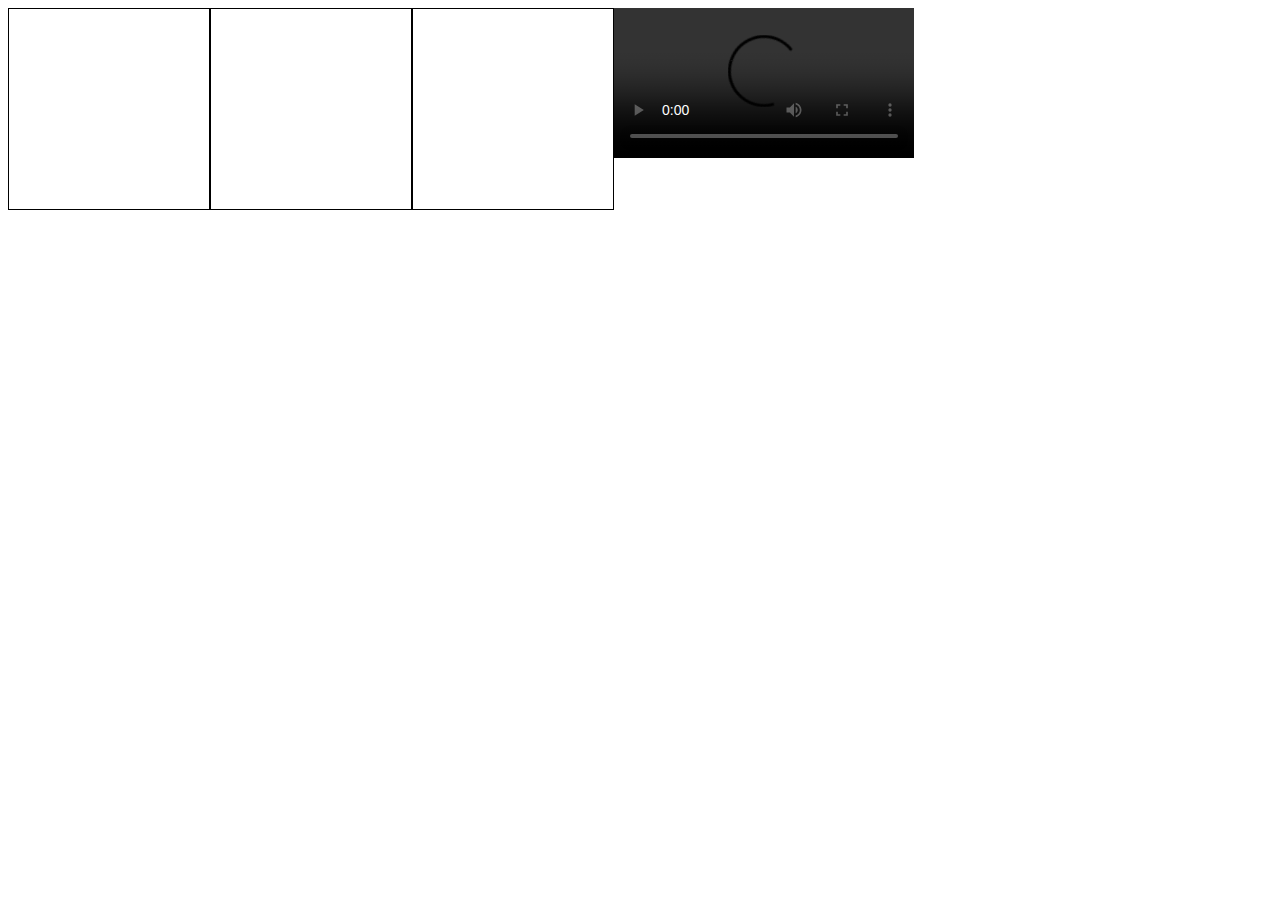
<file: site/index__.html>
<!doctype html>
<html>
<head>
<base
	href="http://mozillapopcorn.org/maker/./layouts/labex/template.html">
<script src="../../lib/popcorn/popcorn.js"></script>
<script src="../../lib/popcorn/popcorn.youtube.js"></script>
<script src="../../lib/popcorn/popcorn.vimeo.js"></script>
<script src="../../lib/popcorn/popcorn.soundcloud.js"></script>
<script src="../../lib/popcorn/popcorn.image.js"></script>
<script src="../../lib/popcorn/popcorn.footnote.js"></script>
<script src="../../lib/popcorn/popcorn.twitter.js"></script>
<script src="../../lib/popcorn/popcorn.subtitle.js"></script>
<script src="../../lib/popcorn/popcorn.attribution.js"></script>
<script src="../../lib/popcorn/popcorn.flickr.js"></script>
<script src="../../lib/popcorn/popcorn.webpage.js"></script>
<script src="../../lib/popcorn/popcorn.wikipedia.js"></script>
<script src="../../lib/popcorn/popcorn.googlemap.js"></script>
<!--  <script src="../../butter/src/previewer/butter.previewer.js"></script> -->
<style>
video,div {
	float: left;
	display: inline;
}

.content-div {
	width: 200px;
	height: 200px;
	border: 1px solid #000;
}

#main {
	min-width: 300px;
	min-height: 200px;
}
</style>
<script>
	document.addEventListener('DOMContentLoaded', function(e) {
		var popcorn = Popcorn('#butter-media-element-Media0');
		popcorn.flickr( {
			start : '0',
			end : '61.490202954534944',
			userid : '',
			tags : 'giner, bleu',
			username : '',
			apikey : '',
			target : 'sample-div-1',
			height : '',
			width : '',
			padding : '',
			border : '',
			numberofimages : '600'
		});
		popcorn.text( {
			start : '32.822473198704465',
			end : '53.59619041307438',
			text : 'Hello !!!',
			target : 'sample-div-2'
		});
		popcorn.twitter( {
			start : '306.80088180453447',
			end : '327.1727863068276',
			src : 'undefined',
			target : 'twitter-container',
			height : 'undefined',
			width : 'undefined'
		});

	}, false);
</script>
</head>
<body>

<div class="content-div" data-butter="target" id="sample-div-1"></div>
<div class="content-div" data-butter="target" id="sample-div-2"></div>
<div class="content-div" data-butter="target" id="sample-div-3"></div>


<div id="main" data-butter="media"><video controls=""
	id="butter-media-element-Media0" autobuffer="true" preload="auto"><source
	src="http://localhost:3000/videos/17NOVOdileNouvelVO.webm"></video></div>
</body>
</html>

<!-- 
{"template":"labex","title":"labex","guid":"B2C3D65D-5790-4D96-AE08-48224E8023C6","project":{"targets":[{"id":0,"name":"sample-div-1"},{"id":1,"name":"sample-div-2"},{"id":2,"name":"sample-div-3"}],"media":[{"id":"Media0","name":"Media01327580608636","url":"http://localhost:3000/videos/17NOVOdileNouvelVO.webm","target":"main","duration":421.2909851074219,"tracks":[{"name":"Track1327580627564","id":"Track0","trackEvents":[{"id":"TrackEvent0","type":"flickr","popcornOptions":{"start":0,"end":61.490202954534944,"userid":"","tags":"giner, bleu","username":"","apikey":"","height":"","width":"","padding":"","border":"","numberofimages":"600","target":"sample-div-1"},"track":"Track1327580627564","name":"Track1327580627575"}]},{"name":"Track1327580724330","id":"Track1","trackEvents":[{"id":"TrackEvent1","type":"text","popcornOptions":{"start":32.822473198704465,"end":53.59619041307438,"text":"Hello !!!","target":"sample-div-2"},"track":"Track1327580724330","name":"Track1327580724340"},{"id":"TrackEvent2","type":"twitter","popcornOptions":{"start":306.80088180453447,"end":327.1727863068276},"track":"Track1327580724330","name":"Track1327580817232"}]}]}]},"timeStamp":1327580910765}

-->
</file>
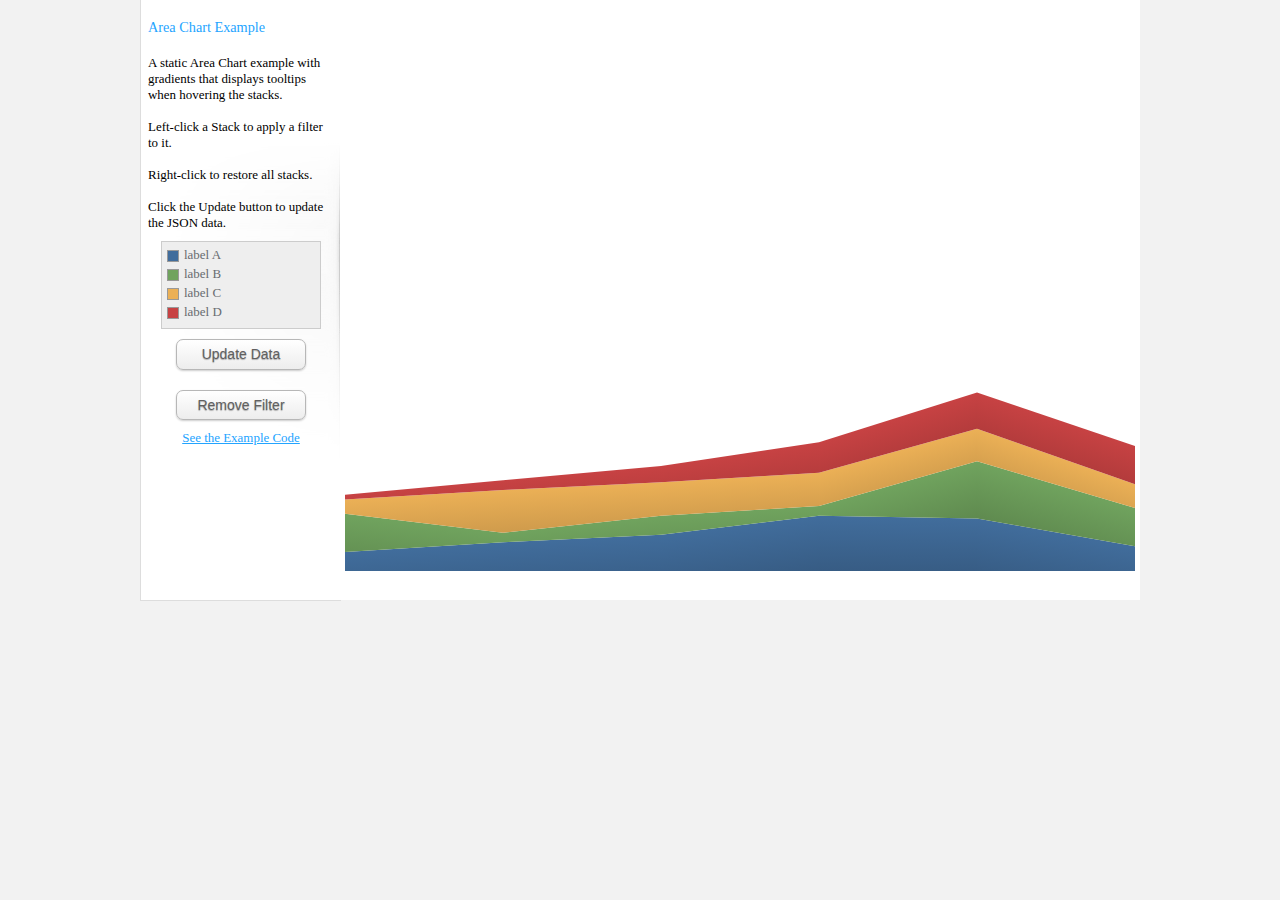
<file: site/lib/external/jit/Examples/AreaChart/example1.html>
<!DOCTYPE html PUBLIC "-//W3C//DTD XHTML 1.0 Transitional//EN" "http://www.w3.org/TR/xhtml1/DTD/xhtml1-transitional.dtd">
<html xmlns="http://www.w3.org/1999/xhtml" xml:lang="en" lang="en">
<head>
<meta http-equiv="Content-Type" content="text/html; charset=UTF-8" />
<title>AreaChart - Area Chart Example</title>

<!-- CSS Files -->
<link type="text/css" href="../css/base.css" rel="stylesheet" />
<link type="text/css" href="../css/AreaChart.css" rel="stylesheet" />

<!--[if IE]><script language="javascript" type="text/javascript" src="../../Extras/excanvas.js"></script><![endif]-->

<!-- JIT Library File -->
<script language="javascript" type="text/javascript" src="../../jit.js"></script>

<!-- Example File -->
<script language="javascript" type="text/javascript" src="example1.js"></script>
</head>

<body onload="init();">
<div id="container">

<div id="left-container">



        <div class="text">
        <h4>
Area Chart Example    
        </h4> 

            A static Area Chart example with gradients that displays tooltips when hovering the stacks.<br /><br />
            Left-click a Stack to apply a filter to it.<br /><br />
            Right-click to restore all stacks.<br /><br />
            Click the Update button to update the JSON data.
            
        </div>
        <ul id="id-list"></ul>
        <a id="update" href="#" class="theme button white">Update Data</a>
        <a id="restore" href="#" class="theme button white">Remove Filter</a>
        
        


<div style="text-align:center;"><a href="example1.js">See the Example Code</a></div>            
</div>

<div id="center-container">
    <div id="infovis"></div>    
</div>

<div id="right-container">

<div id="inner-details"></div>

</div>

<div id="log"></div>
</div>
</body>
</html>
</file>
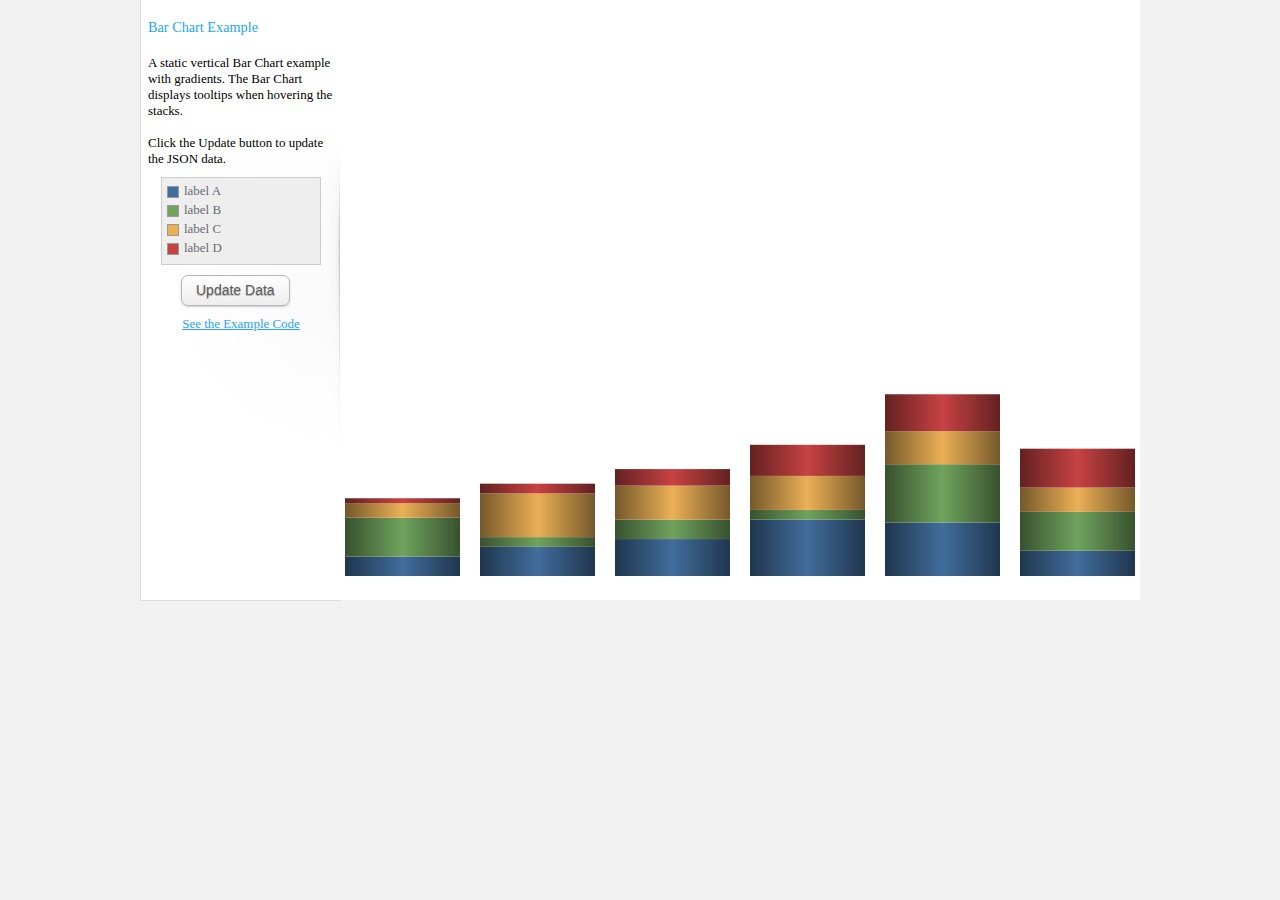
<file: site/lib/external/jit/Examples/BarChart/example1.html>
<!DOCTYPE html PUBLIC "-//W3C//DTD XHTML 1.0 Transitional//EN" "http://www.w3.org/TR/xhtml1/DTD/xhtml1-transitional.dtd">
<html xmlns="http://www.w3.org/1999/xhtml" xml:lang="en" lang="en">
<head>
<meta http-equiv="Content-Type" content="text/html; charset=UTF-8" />
<title>BarChart - Bar Chart Example</title>

<!-- CSS Files -->
<link type="text/css" href="../css/base.css" rel="stylesheet" />
<link type="text/css" href="../css/BarChart.css" rel="stylesheet" />

<!--[if IE]><script language="javascript" type="text/javascript" src="../../Extras/excanvas.js"></script><![endif]-->

<!-- JIT Library File -->
<script language="javascript" type="text/javascript" src="../../jit.js"></script>

<!-- Example File -->
<script language="javascript" type="text/javascript" src="example1.js"></script>
</head>

<body onload="init();">
<div id="container">

<div id="left-container">



        <div class="text">
        <h4>
Bar Chart Example    
        </h4> 

            A static vertical Bar Chart example with gradients. The Bar Chart displays tooltips when hovering the stacks. <br /><br />
            Click the Update button to update the JSON data.
            
        </div>
        <ul id="id-list"></ul>
        <a id="update" href="#" class="theme button white">Update Data</a>


<div style="text-align:center;"><a href="example1.js">See the Example Code</a></div>            
</div>

<div id="center-container">
    <div id="infovis"></div>    
</div>

<div id="right-container">

<div id="inner-details"></div>

</div>

<div id="log"></div>
</div>
</body>
</html>
</file>
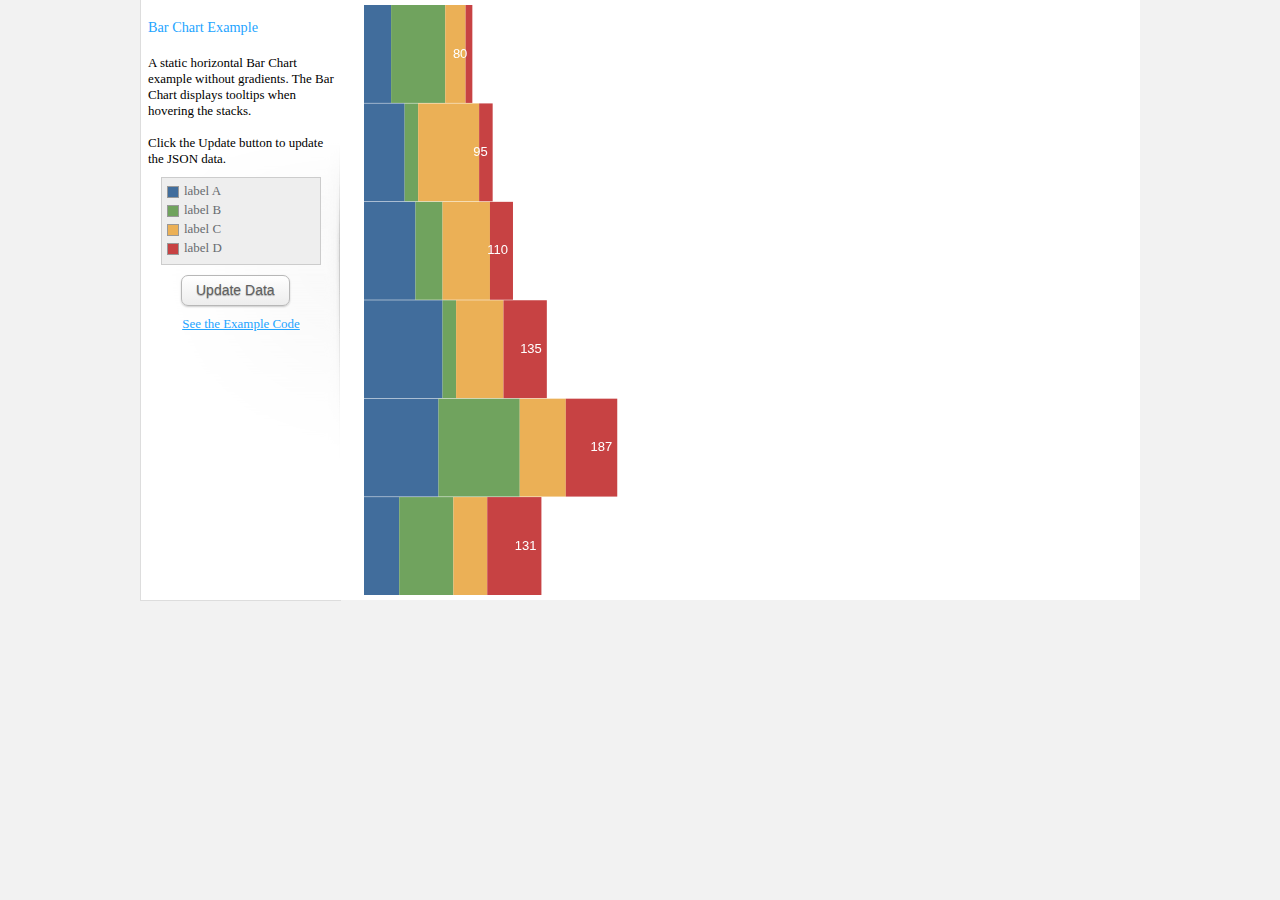
<file: site/lib/external/jit/Examples/BarChart/example2.html>
<!DOCTYPE html PUBLIC "-//W3C//DTD XHTML 1.0 Transitional//EN" "http://www.w3.org/TR/xhtml1/DTD/xhtml1-transitional.dtd">
<html xmlns="http://www.w3.org/1999/xhtml" xml:lang="en" lang="en">
<head>
<meta http-equiv="Content-Type" content="text/html; charset=UTF-8" />
<title>BarChart - Bar Chart Example</title>

<!-- CSS Files -->
<link type="text/css" href="../css/base.css" rel="stylesheet" />
<link type="text/css" href="../css/BarChart.css" rel="stylesheet" />

<!--[if IE]><script language="javascript" type="text/javascript" src="../../Extras/excanvas.js"></script><![endif]-->

<!-- JIT Library File -->
<script language="javascript" type="text/javascript" src="../../jit.js"></script>

<!-- Example File -->
<script language="javascript" type="text/javascript" src="example2.js"></script>
</head>

<body onload="init();">
<div id="container">

<div id="left-container">



        <div class="text">
        <h4>
Bar Chart Example    
        </h4> 

            A static horizontal Bar Chart example without gradients. The Bar Chart displays tooltips when hovering the stacks.<br /><br />
            Click the Update button to update the JSON data.
            
        </div>
        <ul id="id-list"></ul>
        <a id="update" href="#" class="theme button white">Update Data</a>


<div style="text-align:center;"><a href="example2.js">See the Example Code</a></div>            
</div>

<div id="center-container">
    <div id="infovis"></div>    
</div>

<div id="right-container">

<div id="inner-details"></div>

</div>

<div id="log"></div>
</div>
</body>
</html>
</file>
<file: site/lib/external/jit/Examples/css/base.css>
html, body {
    margin:0;
    padding:0;
    font-family: "Lucida Grande", Verdana;
    font-size: 0.9em;
    text-align: center;
    background-color:#F2F2F2;
    
}

input, select {
    font-size:0.9em;
}

table {
    margin-top:-10px;
    margin-left:7px;
}

h4 {
    font-size:1.1em;
    text-decoration:none;
    font-weight:normal;
    color:#23A4FF;
}

a {
    color:#23A4FF;
}

#container {
    width: 1000px;
    height: 600px;
    margin:0 auto;
    position:relative;
}

#left-container, 
#right-container, 
#center-container {
    height:600px;
    position:absolute;
    top:0;
}

#left-container, #right-container {
    width:200px;
    color:#686c70;
    text-align: left;
    overflow: auto;
    background-color:#fff;
    background-repeat:no-repeat;
    border-bottom:1px solid #ddd;
}

#left-container {
    left:0;
    background-image:url('col2.png');
    background-position:center right;
    border-left:1px solid #ddd;
    
}

#right-container {
    right:0;
    background-image:url('col1.png');
    background-position:center left;
    border-right:1px solid #ddd;
}

#right-container h4{
    text-indent:8px;
}

#center-container {
    width:600px;
    left:200px;
    background-color:#ffffff;
    color:#ccc;
}

.text {
    margin: 7px;
    color:#000000;
}

#inner-details {
    font-size:0.8em;
    list-style:none;
    margin:7px;
}

#log {
    position:absolute;
    top:10px;
    font-size:1.0em;
    font-weight:bold;
    color:#23A4FF;
}


#infovis {
    position:relative;
    width:600px;
    height:600px;
    margin:auto;
    overflow:hidden;
}

/*TOOLTIPS*/
.tip {
    color: #111;
    width: 139px;
    background-color: white;
    border:1px solid #ccc;
    -moz-box-shadow:#555 2px 2px 8px;
    -webkit-box-shadow:#555 2px 2px 8px;
    -o-box-shadow:#555 2px 2px 8px;
    box-shadow:#555 2px 2px 8px;
    opacity:0.9;
    filter:alpha(opacity=90);
    font-size:10px;
    font-family:Verdana, Geneva, Arial, Helvetica, sans-serif;
    padding:7px;
}
</file>
<file: site/lib/external/jit/Examples/css/AreaChart.css>
#right-container {
  display: none;
}

#center-container {
  width:800px;
}

#infovis {
  width:800px;
}

#id-list {
	background-color:#EEEEEE;
	border:1px solid #CCCCCC;
	margin:10px 20px 0 20px;
	padding:5px;
	text-align:left;
	text-indent:2px;
}

#id-list li {
  list-style: none;
  margin-bottom:3px;
  
}

.query-color {
	border:1px solid #999999;
	float:left;
	height:10px;
	margin:3px 3px 0 0;
	width:10px;
}

#update, #restore {
  text-align: center;
  width: 100px;
  margin:10px 35px;
}

.button {
  display: inline-block;
  outline: none;
  cursor: pointer;
  text-align: center;
  text-decoration: none;
  font: 14px / 100% Arial, Helvetica, sans-serif;
  padding: 0.5em 1em 0.55em;
  text-shadow: 0px 1px 1px rgba(0, 0, 0, 0.3);
  -webkit-border-radius: 0.5em;
  -moz-border-radius: 0.5em;
  border-radius: 0.5em;
  -webkit-box-shadow: 0px 1px 2px rgba(0, 0, 0, 0.2);
  -moz-box-shadow: 0px 1px 2px rgba(0, 0, 0, 0.2);
  box-shadow: 0px 1px 2px rgba(0, 0, 0, 0.2);
}

.button:hover {
  text-decoration: none;
}

.button:active {
  position: relative;
  top: 1px;
}

/* gray */
.gray {
  color: #e9e9e9;
  border: solid 1px #555;
  background: #6e6e6e;
  background: -webkit-gradient(linear, left top, left bottom, from(#888), to(#575757));
  background: -moz-linear-gradient(top,  #888,  #575757);
  filter:  progid:DXImageTransform.Microsoft.gradient(startColorstr='#888888', endColorstr='#575757');
}

.gray:hover {
  background: #616161;
  background: -webkit-gradient(linear, left top, left bottom, from(#757575), to(#4b4b4b));
  background: -moz-linear-gradient(top,  #757575,  #4b4b4b);
  filter:  progid:DXImageTransform.Microsoft.gradient(startColorstr='#757575', endColorstr='#4b4b4b');
}

.gray:active {
  color: #afafaf;
  background: -webkit-gradient(linear, left top, left bottom, from(#575757), to(#888));
  background: -moz-linear-gradient(top,  #575757,  #888);
  filter:  progid:DXImageTransform.Microsoft.gradient(startColorstr='#575757', endColorstr='#888888');
}

/* white */
.white {
  color: #606060;
  border: solid 1px #b7b7b7;
  background: #fff;
  background: -webkit-gradient(linear, left top, left bottom, from(#fff), to(#ededed));
  background: -moz-linear-gradient(top,  #fff,  #ededed);
  filter:  progid:DXImageTransform.Microsoft.gradient(startColorstr='#ffffff', endColorstr='#ededed');
}

.white:hover {
  background: #ededed;
  background: -webkit-gradient(linear, left top, left bottom, from(#fff), to(#dcdcdc));
  background: -moz-linear-gradient(top,  #fff,  #dcdcdc);
  filter:  progid:DXImageTransform.Microsoft.gradient(startColorstr='#ffffff', endColorstr='#dcdcdc');
}

.white:active {
  color: #999;
  background: -webkit-gradient(linear, left top, left bottom, from(#ededed), to(#fff));
  background: -moz-linear-gradient(top,  #ededed,  #fff);
  filter:  progid:DXImageTransform.Microsoft.gradient(startColorstr='#ededed', endColorstr='#ffffff');
}
</file>
<file: site/lib/external/jit/Examples/css/BarChart.css>
#right-container {
  display: none;
}

#center-container {
  width:800px;
}

#infovis {
  width:800px;
}

#id-list {
  background-color:#EEEEEE;
  border:1px solid #CCCCCC;
  margin:10px 20px 0 20px;
  padding:5px;
  text-align:left;
  text-indent:2px;
}

#id-list li {
  list-style: none;
  margin-bottom:3px;
  
}

.query-color {
  border:1px solid #999999;
  float:left;
  height:10px;
  margin:3px 3px 0 0;
  width:10px;
}

#update {
  margin:10px 40px;
}

.button {
  display: inline-block;
  outline: none;
  cursor: pointer;
  text-align: center;
  text-decoration: none;
  font: 14px / 100% Arial, Helvetica, sans-serif;
  padding: 0.5em 1em 0.55em;
  text-shadow: 0px 1px 1px rgba(0, 0, 0, 0.3);
  -webkit-border-radius: 0.5em;
  -moz-border-radius: 0.5em;
  border-radius: 0.5em;
  -webkit-box-shadow: 0px 1px 2px rgba(0, 0, 0, 0.2);
  -moz-box-shadow: 0px 1px 2px rgba(0, 0, 0, 0.2);
  box-shadow: 0px 1px 2px rgba(0, 0, 0, 0.2);
}

.button:hover {
  text-decoration: none;
}

.button:active {
  position: relative;
  top: 1px;
}

/* gray */
.gray {
  color: #e9e9e9;
  border: solid 1px #555;
  background: #6e6e6e;
  background: -webkit-gradient(linear, left top, left bottom, from(#888), to(#575757));
  background: -moz-linear-gradient(top,  #888,  #575757);
  filter:  progid:DXImageTransform.Microsoft.gradient(startColorstr='#888888', endColorstr='#575757');
}

.gray:hover {
  background: #616161;
  background: -webkit-gradient(linear, left top, left bottom, from(#757575), to(#4b4b4b));
  background: -moz-linear-gradient(top,  #757575,  #4b4b4b);
  filter:  progid:DXImageTransform.Microsoft.gradient(startColorstr='#757575', endColorstr='#4b4b4b');
}

.gray:active {
  color: #afafaf;
  background: -webkit-gradient(linear, left top, left bottom, from(#575757), to(#888));
  background: -moz-linear-gradient(top,  #575757,  #888);
  filter:  progid:DXImageTransform.Microsoft.gradient(startColorstr='#575757', endColorstr='#888888');
}

/* white */
.white {
  color: #606060;
  border: solid 1px #b7b7b7;
  background: #fff;
  background: -webkit-gradient(linear, left top, left bottom, from(#fff), to(#ededed));
  background: -moz-linear-gradient(top,  #fff,  #ededed);
  filter:  progid:DXImageTransform.Microsoft.gradient(startColorstr='#ffffff', endColorstr='#ededed');
}

.white:hover {
  background: #ededed;
  background: -webkit-gradient(linear, left top, left bottom, from(#fff), to(#dcdcdc));
  background: -moz-linear-gradient(top,  #fff,  #dcdcdc);
  filter:  progid:DXImageTransform.Microsoft.gradient(startColorstr='#ffffff', endColorstr='#dcdcdc');
}

.white:active {
  color: #999;
  background: -webkit-gradient(linear, left top, left bottom, from(#ededed), to(#fff));
  background: -moz-linear-gradient(top,  #ededed,  #fff);
  filter:  progid:DXImageTransform.Microsoft.gradient(startColorstr='#ededed', endColorstr='#ffffff');
}
</file>
